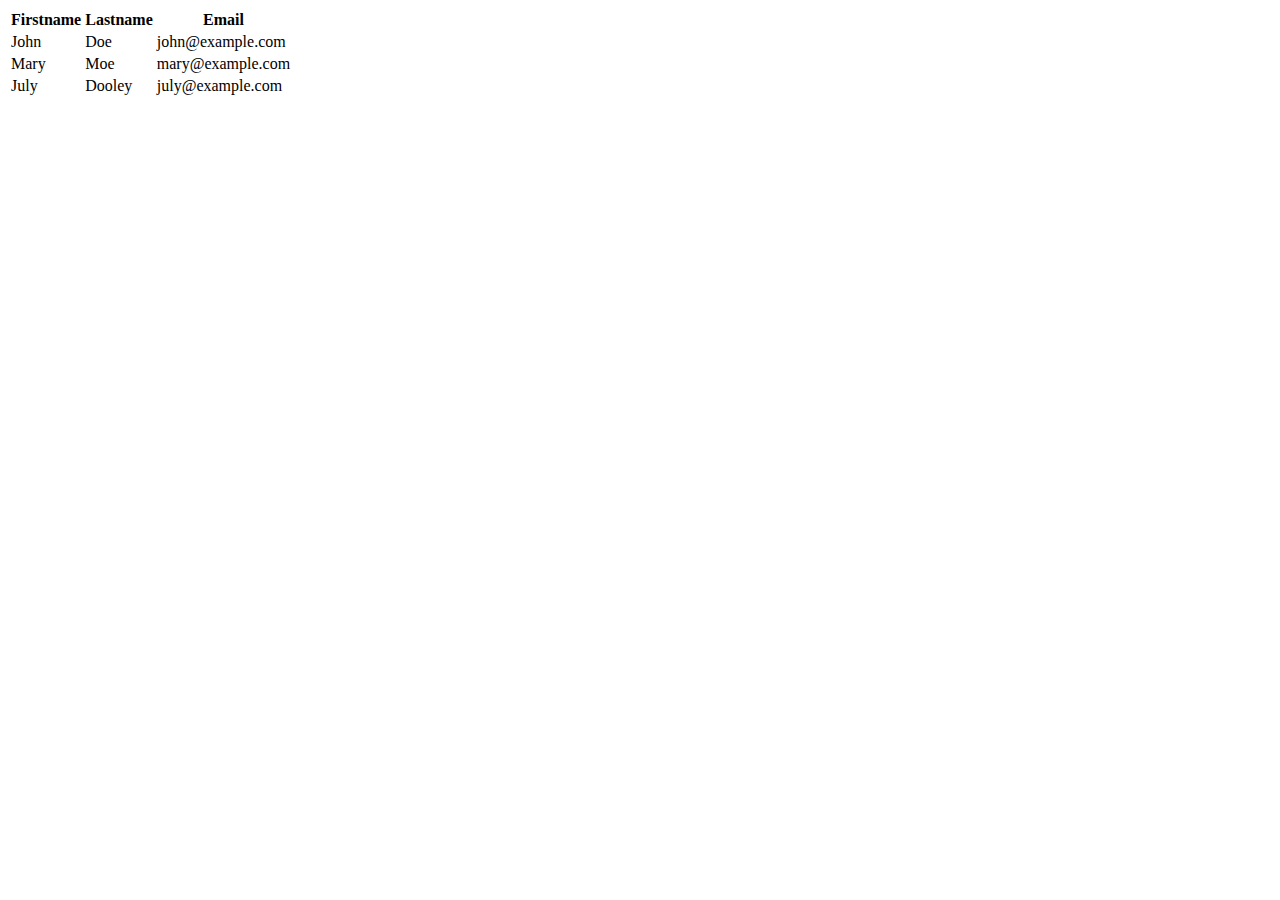
<file: BNB.html>
<!DOCTYPE html>
<html lang='en'>
<body>
  <table class="table table-hover">
    <thead>
      <tr><th>Firstname</th><th>Lastname</th><th>Email</th></tr>
    </thead>
    <tbody>
      <tr><td>John</td><td>Doe</td><td>john@example.com</td></tr>
      <tr><td>Mary</td><td>Moe</td><td>mary@example.com</td></tr>
      <tr><td>July</td><td>Dooley</td><td>july@example.com</td></tr>
    </tbody>
  </table>
</body>
</file>
